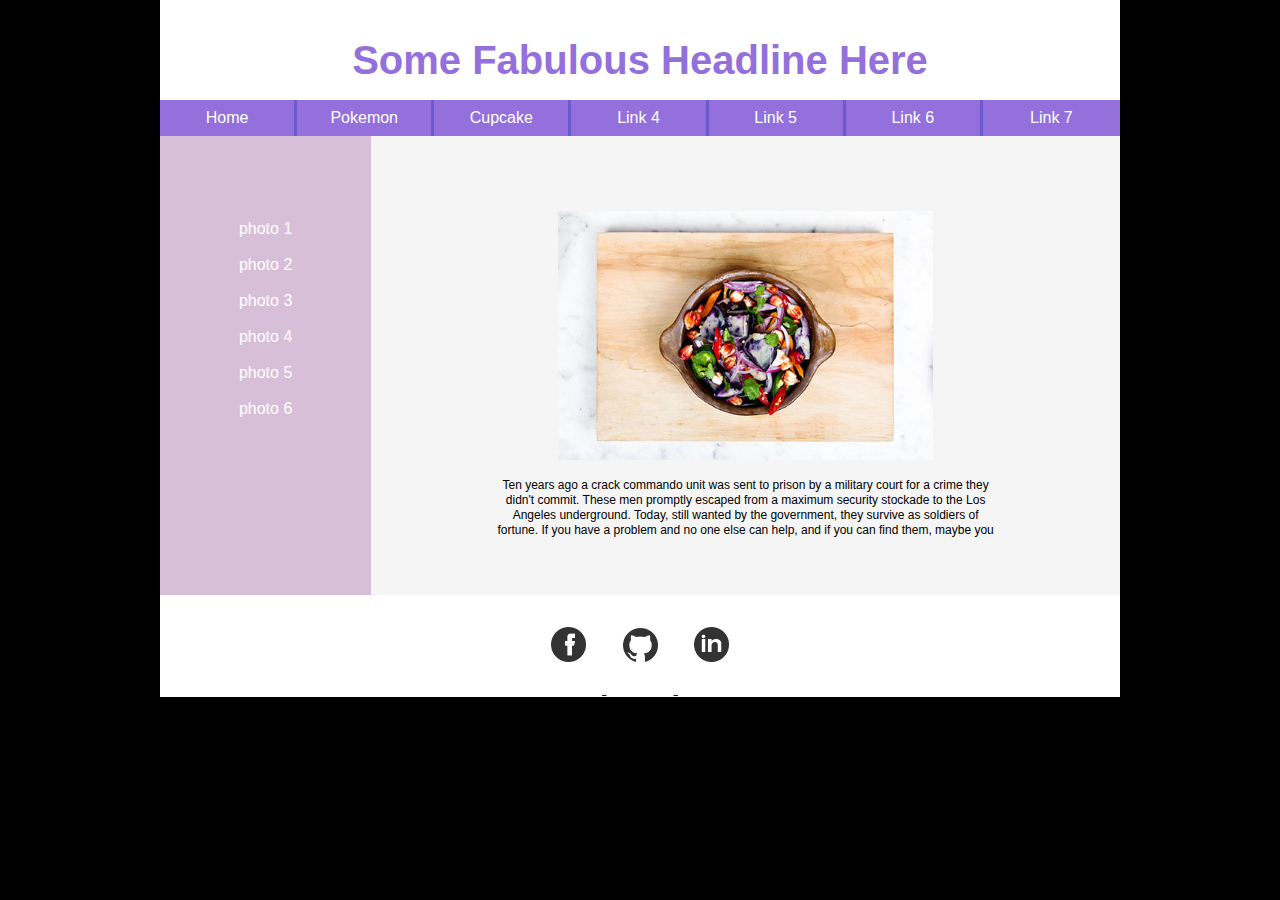
<file: index.html>
<!DOCTYPE html>
<html lang="en">

<head>
  <meta charset="utf-8" />
  <title>Home</title>
  <link rel="stylesheet" type="text/css" href="styles/meyer-reset.css">
  <link rel="stylesheet" type="text/css" href="styles/stylesheet.css">
</head>

<body>
  <!-- content wrapper -->
  <article class="content-wrapper">

  <!-- headline and main nav -->
    <header>
      <h1>Some Fabulous Headline Here</h1>
    </header>
    <nav class="main-nav">
      <ul>
        <li><a href="index.html">Home</a></li>
        <li><a href="page2.html">Pokemon</a></li>
        <li><a href="page3.html">Cupcake</a></li>
        <li><a href="#">Link 4</a></li>
        <li><a href="#">Link 5</a></li>
        <li><a href="#">Link 6</a></li>
        <li><a href="#">Link 7</a></li>
      </ul>      
    </nav>

  <!-- left bar with list of photos -->
    <div class="main">
    <aside>
      <ul>
        <li><a href="#">photo 1</a></li>
        <li><a href="#">photo 2</a></li>
        <li><a href="#">photo 3</a></li>
        <li><a href="#">photo 4</a></li>
        <li><a href="#">photo 5</a></li>
        <li><a href="#">photo 6</a></li>
      </ul>
    </aside>

  <!-- main area with photo and text -->
    <figure>
      <img src="images/stirfry.jpg" alt="stirfry">
      <figcaption>Ten years ago a crack commando unit was sent to prison by a military court for a crime they didn't commit. These men promptly escaped from a maximum security stockade to the Los Angeles underground. Today, still wanted by the government, they survive as soldiers of fortune. If you have a problem and no one else can help, and if you can find them, maybe you</figcaption>
    </figure>
    </div>

  <!-- footer with social media links -->
    <footer>
      <a href="https://www.facebook.com/kschwieterman" title="Facebook">
        <img src="images/facebook.png" alt="facebook logo">
      </a>
      <a href="https://github.com/trinasch" title="Github">
        <img src="images/github.png" alt="github logo">
      </a>
      <a href="https://www.linkedin.com/in/kschwieterman/" title="Linkedin">
        <img src="images/linked-in.png" alt="linkedin logo">
      </a>
    </footer>
    
  </article>
</body>
</html>
</file>
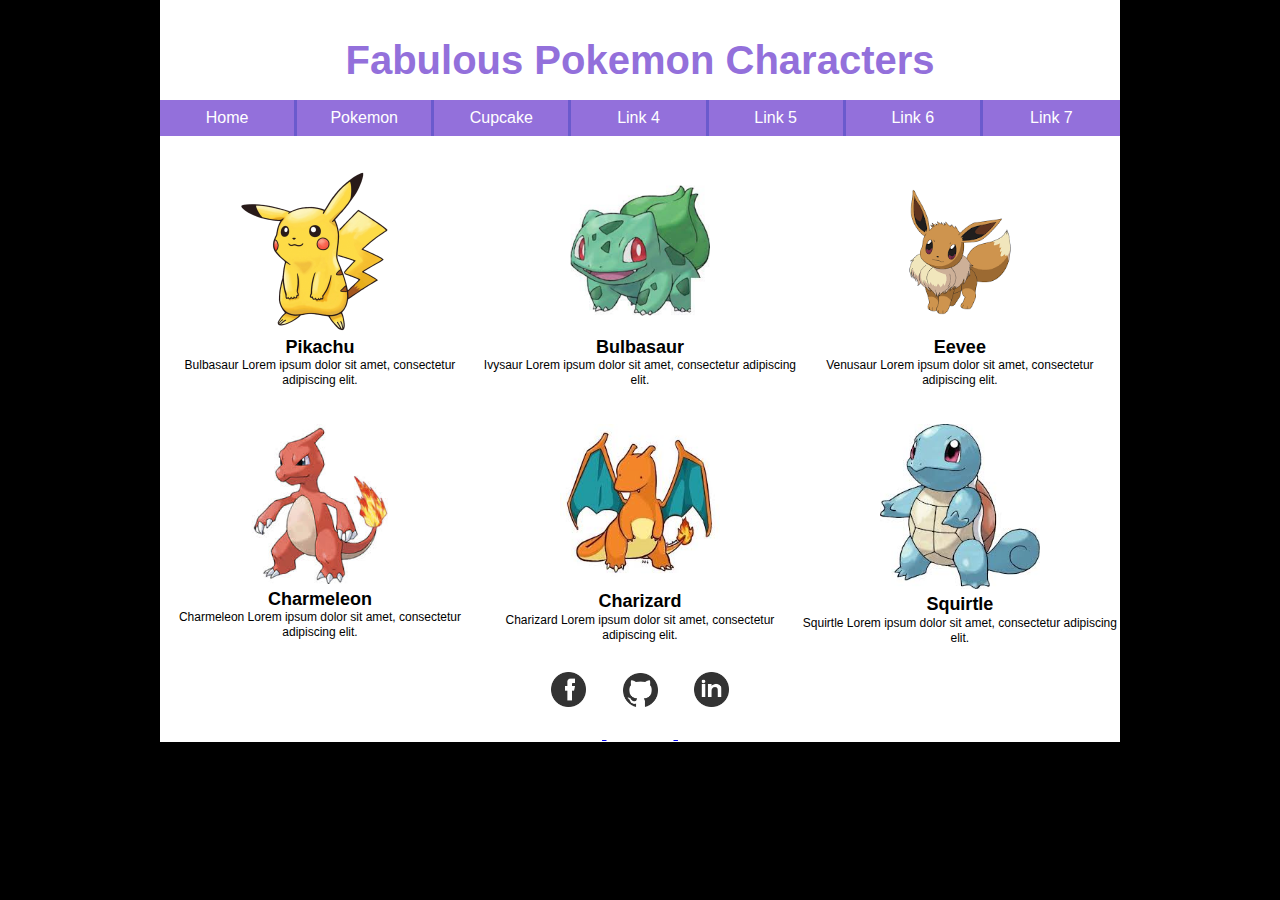
<file: page2.html>
<!DOCTYPE html>
<html lang="en">

<head>
  <meta charset="utf-8" />
  <title>Pokemon</title>
  <link rel="stylesheet" type="text/css" href="styles/meyer-reset.css">
  <link rel="stylesheet" type="text/css" href="styles/stylesheet.css">
</head>

<body>
  <!-- content wrapper -->
  <article class="content-wrapper">

  <!-- headline and main nav -->
    <header>
      <h1>Fabulous Pokemon Characters</h1>
    </header>
    <nav class="main-nav">
      <ul>
        <li><a href="index.html">Home</a></li>
        <li><a href="page2.html">Pokemon</a></li>
        <li><a href="page3.html">Cupcake</a></li>
        <li><a href="#">Link 4</a></li>
        <li><a href="#">Link 5</a></li>
        <li><a href="#">Link 6</a></li>
        <li><a href="#">Link 7</a></li>
      </ul>      
    </nav>
    
    <div class="row">
    <!-- define rows and then cards, each with image, h2, body -->
      <div class="card">
        <img src="images/pikachu.png" alt="pikachu">
        <h2>Pikachu</h2>
        <p>Bulbasaur Lorem ipsum dolor sit amet, consectetur adipiscing elit.</p>
      </div>
      
      <div class="card">
        <img src="images/bulbasaur.png" alt="bulbasaur">
        <h2>Bulbasaur</h2>
        <p>Ivysaur Lorem ipsum dolor sit amet, consectetur adipiscing elit.</p>
      </div>
      
      <div class="card">
        <img src="images/eevee.png" alt="eevee">
        <h2>Eevee</h2>
        <p>Venusaur Lorem ipsum dolor sit amet, consectetur adipiscing elit.</p> 
      </div>
    </div>
    
    <div class="row">
      <div class="card">
        <img src="images/charmeleon.jpeg" alt="charmeleon">
        <h2>Charmeleon</h2>
        <p>Charmeleon Lorem ipsum dolor sit amet, consectetur adipiscing elit.</p>
      </div>
      
      <div class="card">
        <img src="images/charizard.jpeg" alt="charizard">
        <h2>Charizard</h2>
        <p>Charizard Lorem ipsum dolor sit amet, consectetur adipiscing elit.</p>
      </div>
      
      <div class="card">
        <img src="images/squirtle.jpeg" alt="squirtle">
        <h2>Squirtle</h2>
        <p>Squirtle Lorem ipsum dolor sit amet, consectetur adipiscing elit.</p>
      </div>    
    </div>

  <!-- footer with social media links -->
    <footer>
      <a href="https://www.facebook.com/kschwieterman" title="Facebook">
        <img src="images/facebook.png" alt="facebook logo">
      </a>
      <a href="https://github.com/trinasch" title="Github">
        <img src="images/github.png" alt="github logo">
      </a>
      <a href="https://www.linkedin.com/in/kschwieterman/" title="Linkedin">
        <img src="images/linked-in.png" alt="linkedin logo">
      </a>

    </footer>
  </article>
</body>

</html>
</file>
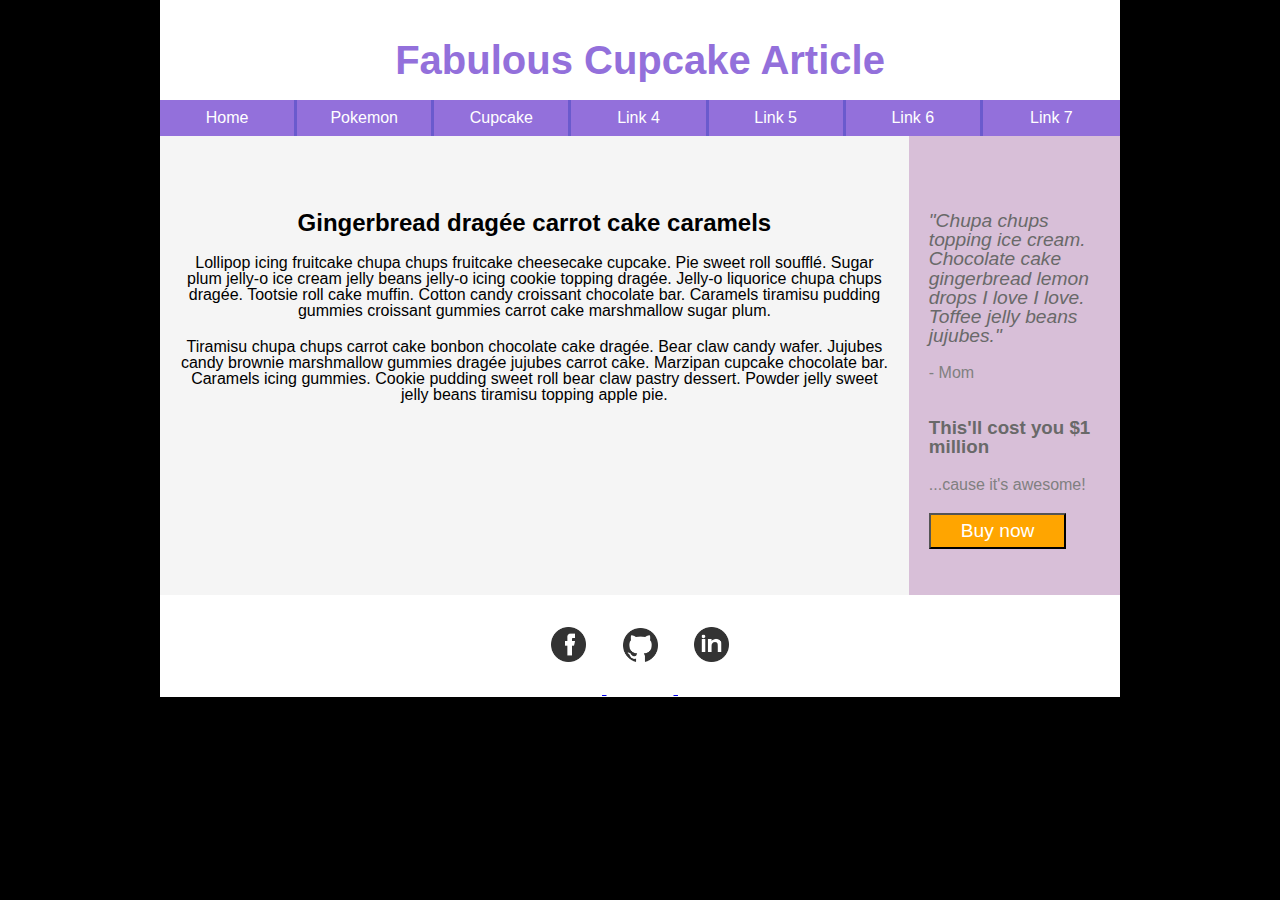
<file: page3.html>
<!DOCTYPE html>
<html lang="en">

<head>
  <meta charset="utf-8" />
  <title>Cupcake</title>
  <link rel="stylesheet" type="text/css" href="styles/meyer-reset.css">
  <link rel="stylesheet" type="text/css" href="styles/stylesheet.css">
</head>

<body>
  <!-- content wrapper -->
  <article class="content-wrapper">

  <!-- headline and main nav -->
    <header>
      <h1>Fabulous Cupcake Article</h1>
    </header>
    <nav class="main-nav">
      <ul>
        <li><a href="index.html">Home</a></li>
        <li><a href="page2.html">Pokemon</a></li>
        <li><a href="page3.html">Cupcake</a></li>
        <li><a href="#">Link 4</a></li>
        <li><a href="#">Link 5</a></li>
        <li><a href="#">Link 6</a></li>
        <li><a href="#">Link 7</a></li>
      </ul>      
    </nav>
    
    <div class="main">
    
  <!-- main and aside on right -->
      <aside class="quote">
        <p>"Chupa chups topping ice cream. Chocolate cake gingerbread lemon drops I love I love. Toffee jelly beans jujubes."</p>
        <p>- Mom</p>
        <h3>This'll cost you $1 million</h3>
        <p>...cause it's awesome!</p>
        <button>Buy now</button>
      </aside>

      <section class="news">
        <h2>Gingerbread dragée carrot cake caramels</h2>
        <p> Lollipop icing fruitcake chupa chups fruitcake cheesecake cupcake. Pie sweet roll soufflé. Sugar plum jelly-o ice cream jelly beans jelly-o icing cookie topping dragée. Jelly-o liquorice chupa chups dragée. Tootsie roll cake muffin. Cotton candy croissant chocolate bar. Caramels tiramisu pudding gummies croissant gummies carrot cake marshmallow sugar plum.</p>
        <p>Tiramisu chupa chups carrot cake bonbon chocolate cake dragée. Bear claw candy wafer. Jujubes candy brownie marshmallow gummies dragée jujubes carrot cake. Marzipan cupcake chocolate bar. Caramels icing gummies. Cookie pudding sweet roll bear claw pastry dessert. Powder jelly sweet jelly beans tiramisu topping apple pie.</p>
      </section>
    </div>


  <!-- footer with social media links -->
    <footer>
      <a href="https://www.facebook.com/kschwieterman" title="Facebook">
        <img src="images/facebook.png" alt="facebook logo">
      </a>
      <a href="https://github.com/trinasch" title="Github">
        <img src="images/github.png" alt="github logo">
      </a>
      <a href="https://www.linkedin.com/in/kschwieterman/" title="Linkedin">
        <img src="images/linked-in.png" alt="linkedin logo">
      </a>
    </footer>
    
  </article>  
</body>
</html>
</file>
<file: styles/stylesheet.css>
body {
  /* Change my background, and set global font family.*/
  background-color: black;
  font-family: arial, sans-serif;
}

.content-wrapper {
  /* Center on page, set width */
  width: 75%;
  margin: auto;
}

header h1 {
  /* Make bigger and color, Change our font family to a sans serif and center */
  font-size: 2.5em;
  text-align: center;
  color: mediumpurple;
  background-color: white;
  padding: 1em 2em .5em;
}

.main-nav ul li {
  /* Change background color, remove bullets, border on each individual nav element. create and float links, center our content within the links. width, font color, change font family */
  width: 100%;
  background: mediumpurple;
  list-style: none;
  float: left;
  text-align: center;
  border-right: 3px solid slateblue;
  width: calc(100% / 7);
  box-sizing: border-box;
}

.main-nav ul li a {
  display: block;
  text-decoration: none;
  color: white;
  padding: 10px 0;
}

.main-nav ul li:last-child {
  border-right: none;
}
/* height for pages 1 and 3 */
div.main {
  height: 24em;
}

/* 2-row, 6-card layout on page 2 */
div.card {
  float: left;
  width: 33.33%;
  font-size: .75em;
  line-height: 1.25;
  text-align: center;
  padding: 3em 0em;
  height: 15em;
  background-color: white;
}

div.card img {
  max-width: 50%;
}

div.row:after { 
  display: table;
  clear: both;
}

/* 2 column layout on page3, aside on right */
section.news {
  float: left;
  width: 78%;
  height: inherit;
  background-color: whitesmoke;
}

section.news p {
  padding: 0px 20px 20px;
}

section.news h2 {
  padding: 0px 20px 20px;
}
  
aside.quote {
  float: right;
  width: 22%;
  background-color: thistle;
}

aside.quote p {
  margin: 20px;
  color: gray;
}

aside.quote p:first-child {
  margin: 0px 20px 20px 20px;
  font-style: italic;
  font-size: 1.2em;
  color: dimgray;
}

aside.quote h3 {
  margin: 38px 20px 20px;
  color: dimgray;
}

aside.quote button {
  font-size: 1.2em;
  background-color: orange;
  margin: 0px 20px 20px;
  padding: 5px 30px;
  color: white;
}

/* two column layout on page 1, aside on left */
aside {
  clear: left;
  float: left; 
  width: 22%;
  height: inherit;
  padding-top: 75px;
  background-color: thistle;
}
  
aside ul li a {
  /* clear both, links? */
  display: block;
  text-decoration: none;
  color: white;
  padding: 10px 0;
  text-align: center;  
}

figure, section {
  float: right;
  width: 78%;
  height: inherit;
  padding-top: 75px;
  text-align: center;
  background-color: whitesmoke;
}

figure img {
  max-width: 50%;
}

figcaption {
  font-size: .75em;
  text-align: center;
  padding: 15px 10em 1em;
  line-height: 1.25;
  overflow: hidden;
}

/* footer all three pages */
footer {
  clear: both;
  display: block;
  text-align: center;
  background-color: white;
}

footer img {
  width: 35px;
  padding: 2em 1em 2em;
}
</file>
